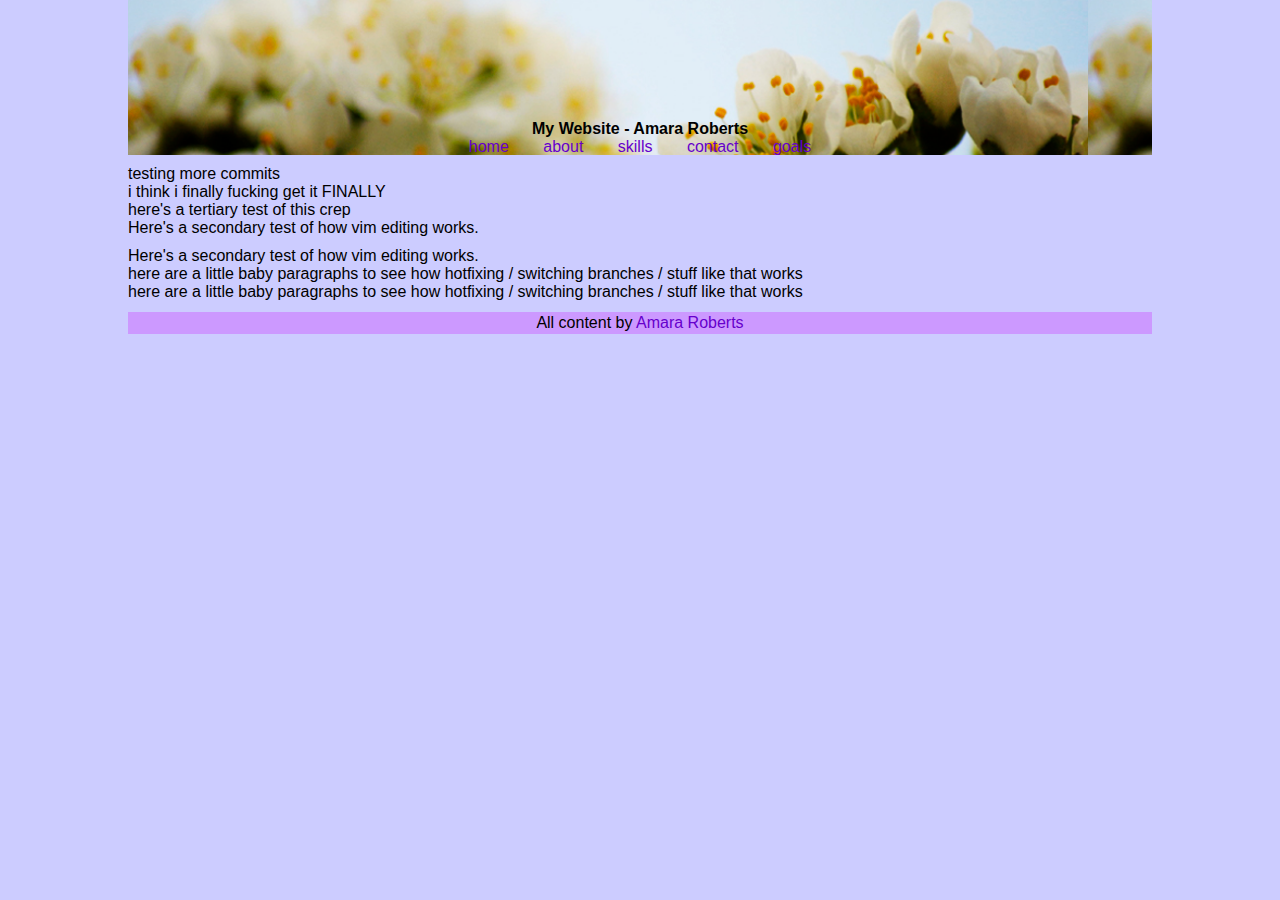
<file: index.html>
<!DOCTYPE html PUBLIC "-//W3C//DTD XHTML 1.0 Transitional//EN" "http://www.w3.org/TR/xhtml1/DTD/xhtml1-transitional.dtd">
<html xmlns="http://www.w3.org/1999/xhtml">
<head>
<meta http-equiv="Content-Type" content="text/html; charset=utf-8" />
	<link type="text/css" rel="stylesheet" href="stylesheet.css"/>
	<title>Home - Amara Roberts</title>
</head>

<body>
<div class="wrap">
	<div class="header">
		<div class="headerContent">
			<h1>My Website - Amara Roberts</h1>	
			<ul>
				<li class="menu">
					<a href="index.html" class="menuLink">home</a>
				</li>
				<li class="menu">
					<a href="about.html" class="menuLink">about</a>
				</li>
				<li class="menu">
					<a href="skills.html" class="menuLink">skills</a>
				</li>
				<li class="menu">
					<a href="contact.html" class="menuLink">contact</a>
				</li>
				<li class="menu">
					<a href="goals.html" class="menuLink">goals</a>
				</li>
			</ul>
		</div>
	</div>
	
	<div class="content"><p>testing more commits</p><p>i think i finally fucking get it FINALLY</p><p>here's a tertiary test of this crep</p>
<p>Here's a secondary test of how vim editing works.</p> </div>

	<div class="content"><p>Here's a secondary test of how vim editing works.</p>
	<p>here are a little baby paragraphs to see how hotfixing / switching branches / stuff like that works</p>
	<p>here are a little baby paragraphs to see how hotfixing / switching branches / stuff like that works</p>
	 </div>

	
	<div class="footer">
		<p>All content by <a href="mailto:amararbrts@gmail.com">Amara Roberts</a></p>
	</div>
</div>


</body>
</html>
</file>
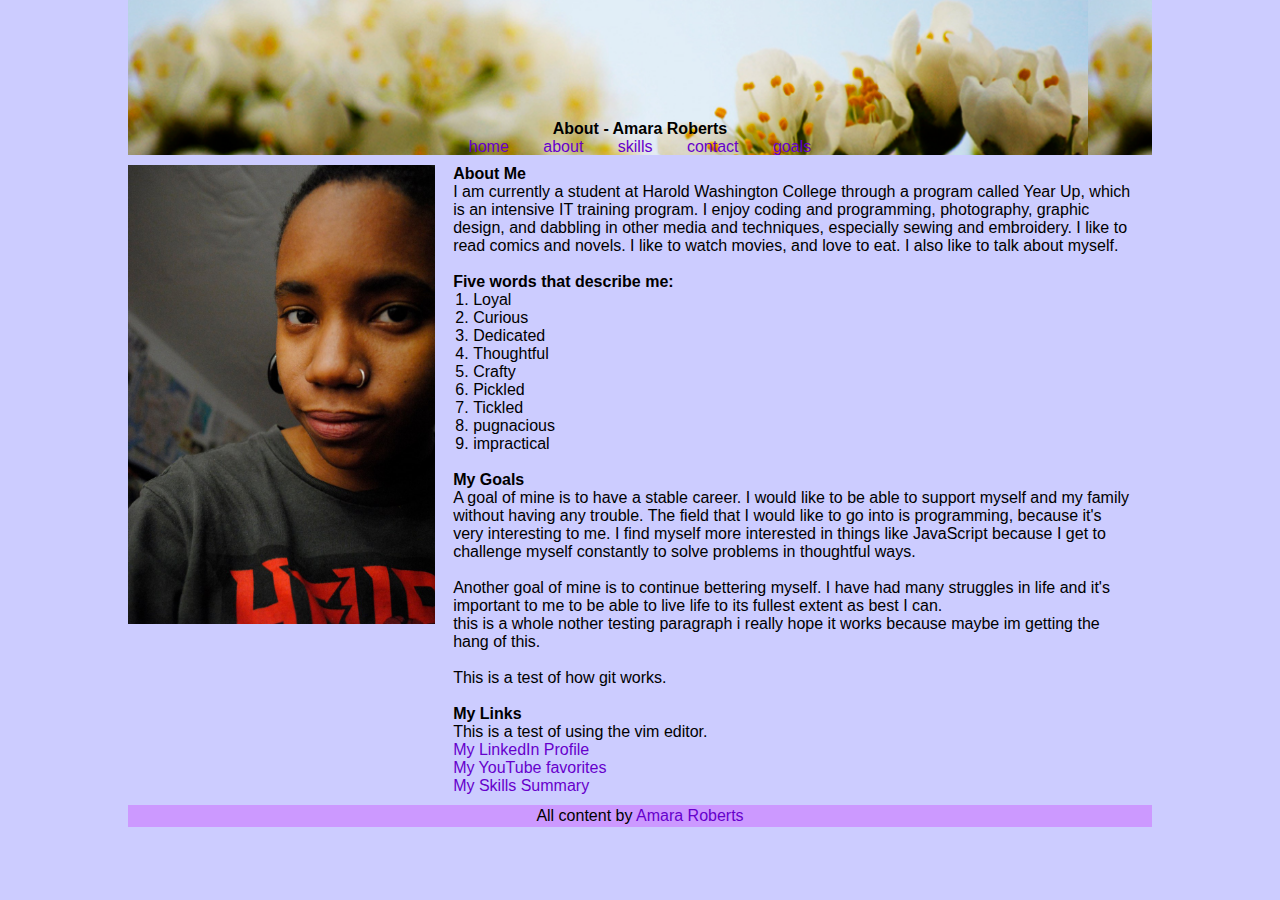
<file: about.html>
<!DOCTYPE html PUBLIC "-//W3C//DTD XHTML 1.0 Transitional//EN" "http://www.w3.org/TR/xhtml1/DTD/xhtml1-transitional.dtd">
<html xmlns="http://www.w3.org/1999/xhtml">
<head>
<meta http-equiv="Content-Type" content="text/html; charset=utf-8" />
	<link type="text/css" rel="stylesheet" href="stylesheet.css"/>
	<title>About - Amara Roberts</title>
</head>

<body>
<div class="wrap">
	<div class="header">
			<div class="headerContent">
				<h1>About - Amara Roberts</h1>	
				<ul>
					<li class="menu">
						<a href="index.html" class="menuLink">home</a>
					</li>
					<li class="menu">
						<a href="about.html" class="menuLink">about</a>
					</li>
					<li class="menu">
						<a href="skills.html" class="menuLink">skills</a>
					</li>
					<li class="menu">
						<a href="contact.html" class="menuLink">contact</a>
					</li>
					<li class="menu">
					<a href="goals.html" class="menuLink">goals</a>
					</li>
				</ul>
			</div>
	</div>
	<div class="content">
		<div class="left">
			<img src="images/me.jpg" alt="Amara" class="photo"/>
		</div>
	
		<div class="right">
			<div class="rightPad">
				<h2>About Me</h2>
				<p>I am currently a student at Harold Washington College through a program called Year Up, which is an intensive IT training program. I enjoy coding and programming, photography, graphic design, and dabbling in other media and techniques, especially sewing and embroidery. I like to read comics and novels. I like to watch movies, and love to eat. I also like to talk about myself.</p>
				<br/>
				<h3>Five words that describe me:</h3>		
				<ol>			
					<li>Loyal</li>			
					<li>Curious</li>			
					<li>Dedicated</li>			
					<li>Thoughtful</li>			
					<li>Crafty</li>		
					<li>Pickled</li>
					<li>Tickled</li>
					<li>pugnacious</li>
					<li>impractical</li>
				</ol>
				<br/>
				<h2>My Goals</h2>
				<p>A goal of mine is to have a stable career. I would like to be able to support myself and my family without having any trouble. The field that I would like to go into is programming, because it's very interesting to me. I find myself more interested in things like JavaScript because I get to challenge myself constantly to solve problems in thoughtful ways.</p>
				<br/>
				<p>Another goal of mine is to continue bettering myself. I have had many struggles in life and it's important to me to be able to live life to its 	fullest extent as best I can.</p>
				<p>this is a whole nother testing paragraph i really hope it works because maybe im getting the hang of this.</p>
				<br/>
				<p>This is a test of how git works.</p>
				<br/>
				<h2>My Links</h2>
	<p>This is a test of using the vim editor.</p>	
				<a href="http://www.linkedin.com/pub/amara-roberts/6a/ba0/497/">My LinkedIn Profile</a>
				<br/>
				<a href="http://www.youtube.com/playlist?list=FLJNnBon-nb09c0SBhHdGYlA">My YouTube favorites</a>
				<br/>
				<a href="skills.html">My Skills Summary</a>
			</div>
		</div>
	</div>
	
	<div class="footer">
		<p>All content by <a href="mailto:amararbrts@gmail.com">Amara Roberts</a></p>
	</div>
</div>


</body>
</html>
</file>
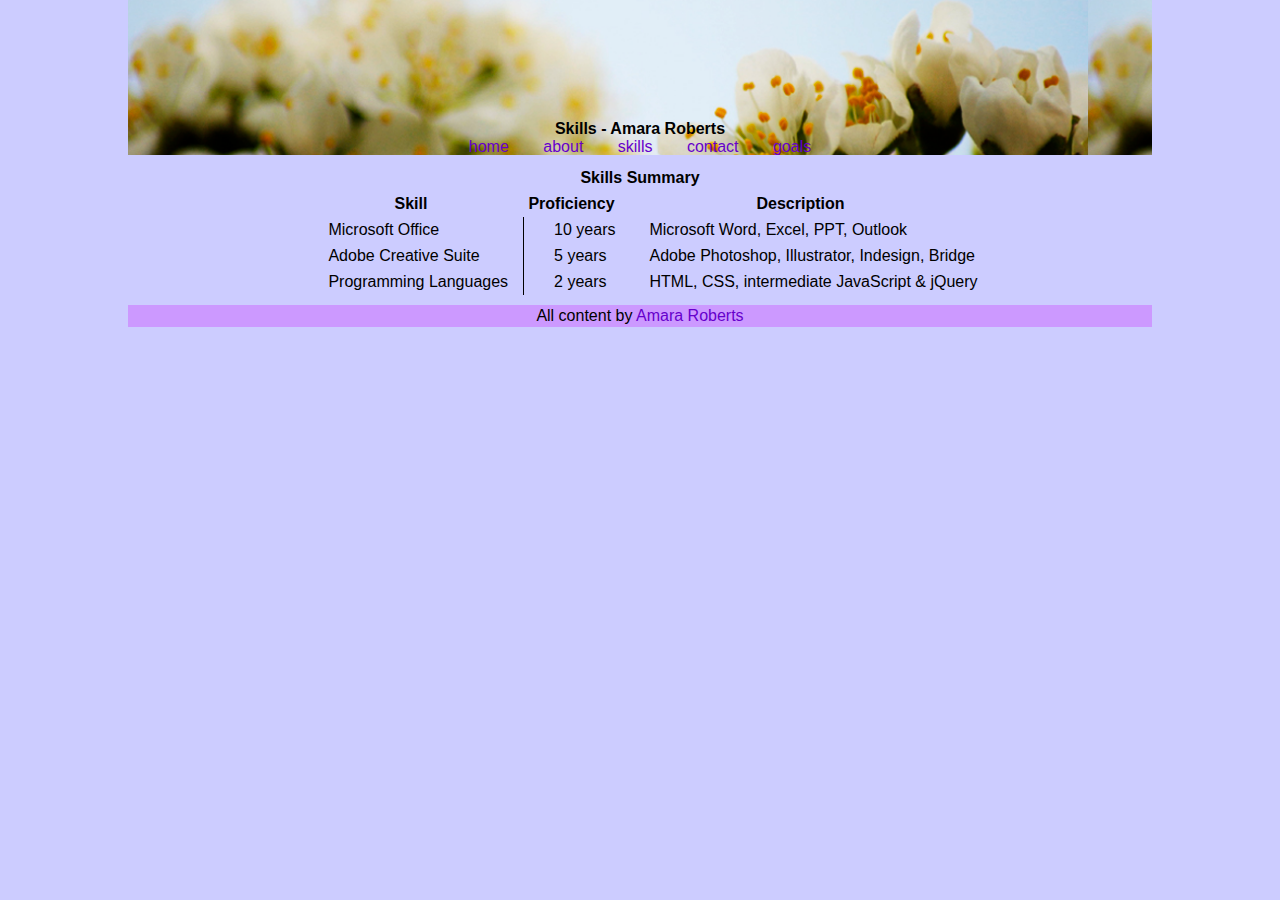
<file: skills.html>
<!DOCTYPE html PUBLIC "-//W3C//DTD XHTML 1.0 Transitional//EN" "http://www.w3.org/TR/xhtml1/DTD/xhtml1-transitional.dtd">
<html xmlns="http://www.w3.org/1999/xhtml">
<head>
<meta http-equiv="Content-Type" content="text/html; charset=utf-8" />
	<link type="text/css" rel="stylesheet" href="stylesheet.css"/>
	<title>Skills - Amara Roberts</title>
</head>

<body>
<div class="wrap">
	<div class="header">
		<div class="headerContent">
			<h1>Skills - Amara Roberts</h1>	
			<ul>
				<li class="menu">
					<a href="index.html" class="menuLink">home</a>
				</li>
				<li class="menu">
					<a href="about.html" class="menuLink">about</a>
				</li>
				<li class="menu">
					<a href="skills.html" class="menuLink">skills</a>
				</li>
				<li class="menu">
					<a href="contact.html" class="menuLink">contact</a>
				</li>
				<li class="menu">
					<a href="goals.html" class="menuLink">goals</a>
				</li>
			</ul>
		</div>
	</div>
	
	<div class="content">
		<table>
				<thead>
					<tr>
						<th colspan="3">Skills Summary</th>
					</tr>
					<tr>
						<th>Skill</th>
						<th>Proficiency</th>
						<th>Description</th>
					</tr>
				</thead>
				<tbody>
					<tr>
						<td class="colHead">Microsoft Office</td>
						<td class="colDesc">10 years</td>
						<td class="colDesc">Microsoft Word, Excel, PPT, Outlook</td> 
					</tr>
					<tr>
						<td class="colHead">Adobe Creative Suite</td>
						<td class="colDesc">5 years</td>
						<td class="colDesc">Adobe Photoshop, Illustrator, Indesign, Bridge</td>
					</tr>
					<tr>
						<td class="colHead">Programming Languages</td>
						<td class="colDesc">2 years</td>
						<td class="colDesc">HTML, CSS, intermediate JavaScript &amp; jQuery</td>
					</tr>
				</tbody>
			</table>
	</div>
	
	<div class="footer">
		<p>All content by <a href="mailto:amararbrts@gmail.com">Amara Roberts</a></p>
	</div>
</div>

</body>
</html>
</file>
<file: stylesheet.css>
@import "css/reset.css";

/*general site*/

body {
	font-family: sans-serif;
	background: rgb(204, 204, 255);
}

.wrap {
	min-width: 960px;
	width: 80%;
	max-width: 1200px;
	margin: auto;
}

.header ul, .header li {
	display: inline;
	list-style: none;
	padding: 0 15px;
}

.header {
	padding: 2px 0;
	background-image: url(images/header.png);
	width: 100%;
	height: 151px;
}

.header, .footer {
	background-color: rgb(204, 153, 255);
	text-align: center;
}

.headerContent {
	margin-top: 118px;
}

.footer {
	clear: both;
	padding: 2px 0;
}

a {
	text-decoration: none;
	color: rgb(102, 0, 204);
}

a:hover {
	color: rgb(128, 128, 128);
}

.content {
	margin: 1% 0;
}

/* index.html*/

/* about.html */
.rightPad {
	width: 95%;
	margin: auto;
}

.right {
	width: 70%;
	float: right;
	margin-bottom: 1%;
}

.left{
	width: 30%;
	float: left;
	margin-bottom: 1%;
}

.photo {
	width: 100%;
}

.content li {
	margin-left: 20px;
}
 /* skills.html */
 
table {
	margin: auto;
}

th, td {
	padding: 4px;
	
}

.colHead {
	border-right: 1px solid rgb(0, 0, 0);
	padding-right: 15px;
	}

.colDesc, .colHead {
	padding-left: 30px;
}

/* contact.html */
</file>
